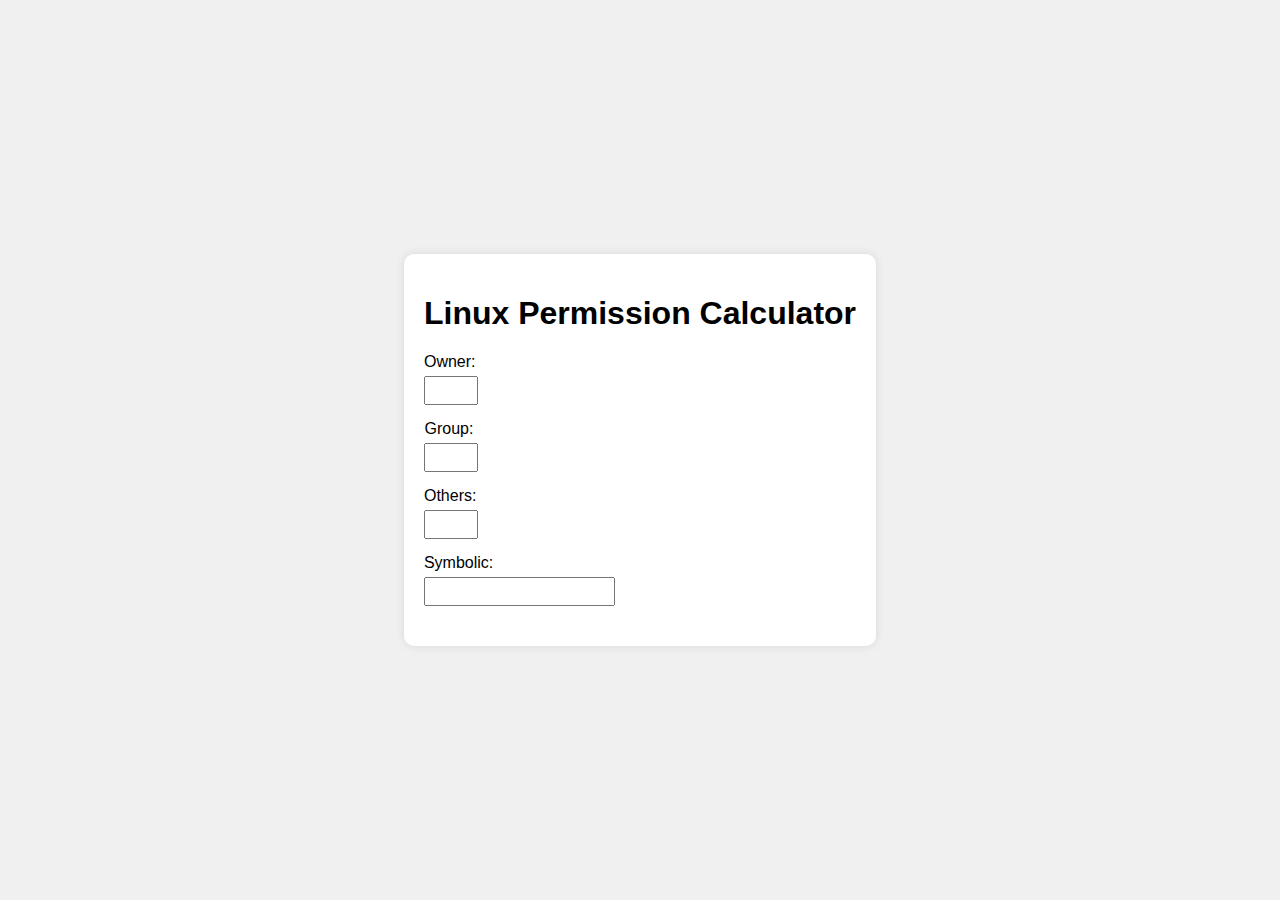
<file: chmod-cal/index.html>
<!DOCTYPE html>
<html lang="en">
<head>
    <meta charset="UTF-8">
    <meta name="viewport" content="width=device-width, initial-scale=1.0">
    <title>Linux Permission Calculator</title>
    <link rel="stylesheet" href="style.css">
</head>
<body>
    <div class="calculator">
        <h1>Linux Permission Calculator</h1>
        <div class="input-group">
            <label for="owner">Owner:</label>
            <input type="number" id="owner" min="0" max="7" oninput="calculatePermission()">
        </div>
        <div class="input-group">
            <label for="group">Group:</label>
            <input type="number" id="group" min="0" max="7" oninput="calculatePermission()">
        </div>
        <div class="input-group">
            <label for="others">Others:</label>
            <input type="number" id="others" min="0" max="7" oninput="calculatePermission()">
        </div>
        <div class="input-group">
            <label for="symbolic">Symbolic:</label>
            <input type="text" id="symbolic" oninput="symbolicToNumeric(this.value)">
        </div>
        <div id="result"></div>
    </div>
    <script src="script.js"></script>
</body>
</html>
</file>
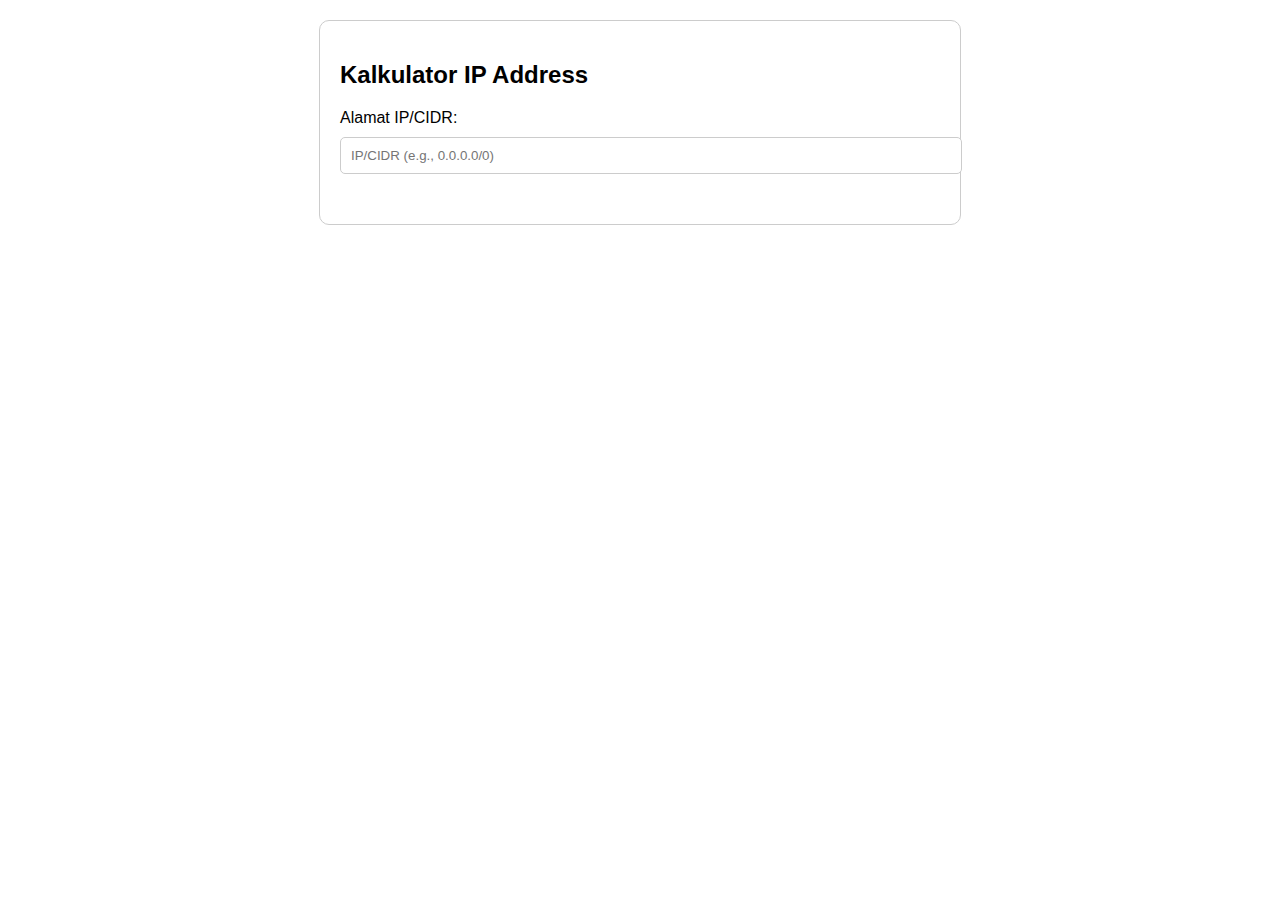
<file: ipv4-cal/index.html>
<!DOCTYPE html>
<html lang="en">
<head>
    <meta charset="UTF-8">
    <meta name="viewport" content="width=device-width, initial-scale=1.0">
    <title>Kalkulator IP Address</title>
    <link rel="stylesheet" href="style.css">
</head>
<body>
    <div class="container">
        <h2>Kalkulator IP Address</h2>
        <label for="cidr">Alamat IP/CIDR:</label>
        <input type="text" id="cidr" placeholder="IP/CIDR (e.g., 0.0.0.0/0)" oninput="calculate()">
        
        <div class="result" id="result"></div>
    </div>

    <script src="script.js"></script>
</body>
</html>
</file>
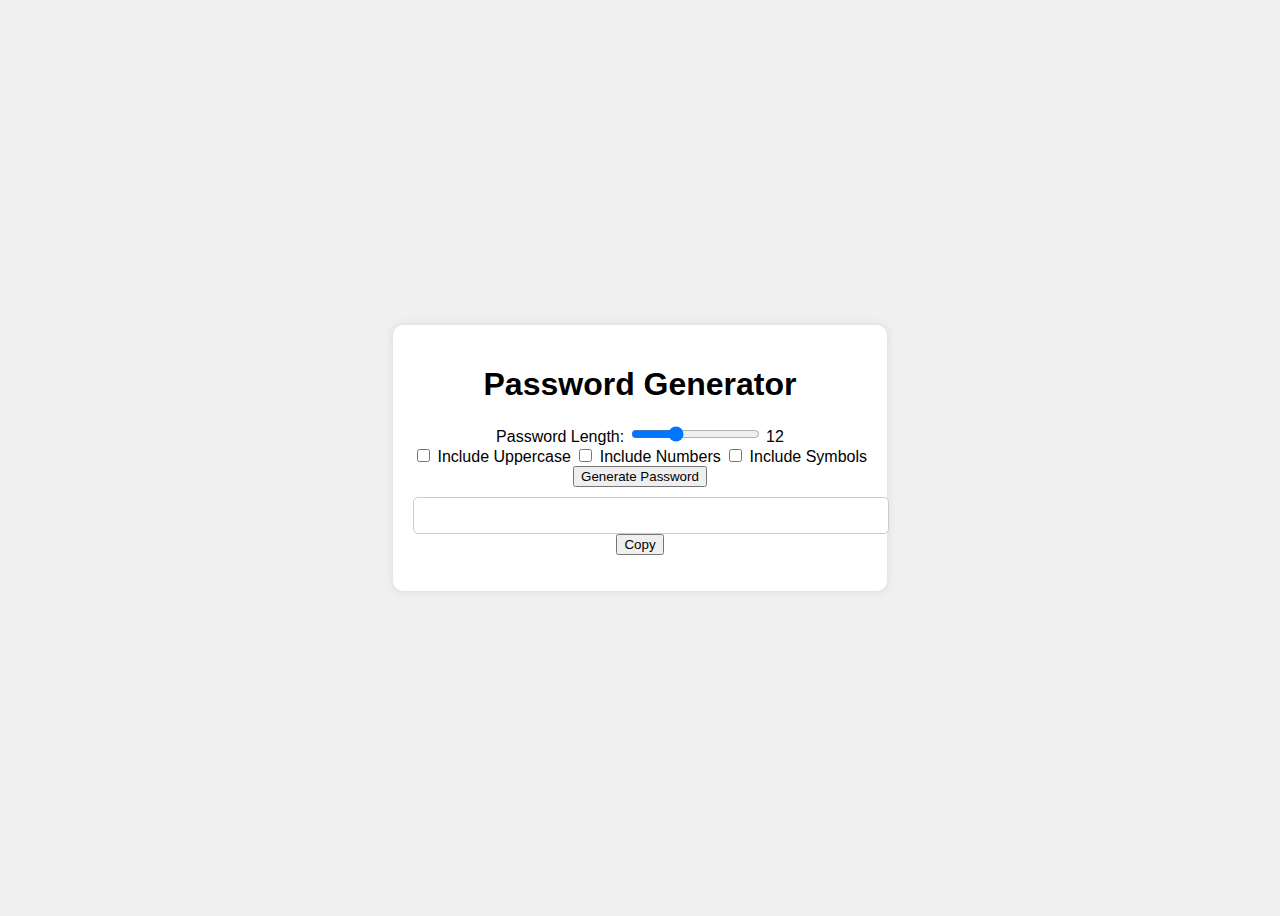
<file: pasgen/index.html>
<!DOCTYPE html>
<html lang="en">
<head>
    <meta charset="UTF-8">
    <meta name="viewport" content="width=device-width, initial-scale=1.0">
    <title>Password Generator</title>
    <link rel="stylesheet" href="style.css">
</head>
<body>
    <div class="container">
        <h1>Password Generator</h1>
        <label for="length">Password Length:</label>
        <input type="range" id="length" min="8" max="20" value="12" oninput="this.nextElementSibling.value = this.value">
        <output>12</output>
        <br>
        <label><input type="checkbox" id="uppercase"> Include Uppercase</label>
        <label><input type="checkbox" id="numbers"> Include Numbers</label>
        <label><input type="checkbox" id="symbols"> Include Symbols</label>
        <br>
        <button onclick="generatePassword()">Generate Password</button>
        <input type="text" id="password" readonly>
        <button onclick="copyPassword()">Copy</button>
        <p id="strength"></p>
    </div>
    <script src="script.js"></script>
</body>
</html>
</file>
<file: chmod-cal/style.css>
body {
    font-family: Arial, sans-serif;
    display: flex;
    justify-content: center;
    align-items: center;
    height: 100vh;
    background-color: #f0f0f0;
    margin: 0;
}

.calculator {
    background-color: #fff;
    padding: 20px;
    border-radius: 10px;
    box-shadow: 0 0 10px rgba(0, 0, 0, 0.1);
    text-align: center;
}

.input-group {
    margin-bottom: 15px;
    width: 50px;
}

label {
    display: block;
    margin-bottom: 5px;
}

input {
    padding: 5px;
    text-align: center;
}

#result {
    margin-top: 20px;
    font-size: 1.2em;
}
</file>
<file: ipv4-cal/style.css>
body {
    font-family: Arial, sans-serif;
    margin: 20px;
}
.container {
    max-width: 600px;
    margin: auto;
    padding: 20px;
    border: 1px solid #ccc;
    border-radius: 10px;
}
input[type="text"], input[type="number"] {
    width: 100%;
    padding: 10px;
    margin: 10px 0;
    border: 1px solid #ccc;
    border-radius: 5px;
}
button {
    padding: 10px 20px;
    background-color: #007BFF;
    color: white;
    border: none;
    border-radius: 5px;
    cursor: pointer;
}
button:hover {
    background-color: #0056b3;
}
.result {
    margin-top: 20px;
}
</file>
<file: pasgen/style.css>
body {
    font-family: Arial, sans-serif;
    display: flex;
    justify-content: center;
    align-items: center;
    height: 100vh;
    background-color: #f0f0f0;
}

.container {
    background-color: #fff;
    padding: 20px;
    border-radius: 10px;
    box-shadow: 0 0 10px rgba(0, 0, 0, 0.1);
    text-align: center;
}

input[type="text"] {
    width: 100%;
    padding: 10px;
    margin-top: 10px;
    border: 1px solid #ccc;
    border-radius: 5px;
}

#strength {
    margin-top: 10px;
    font-weight: bold;
}
</file>
